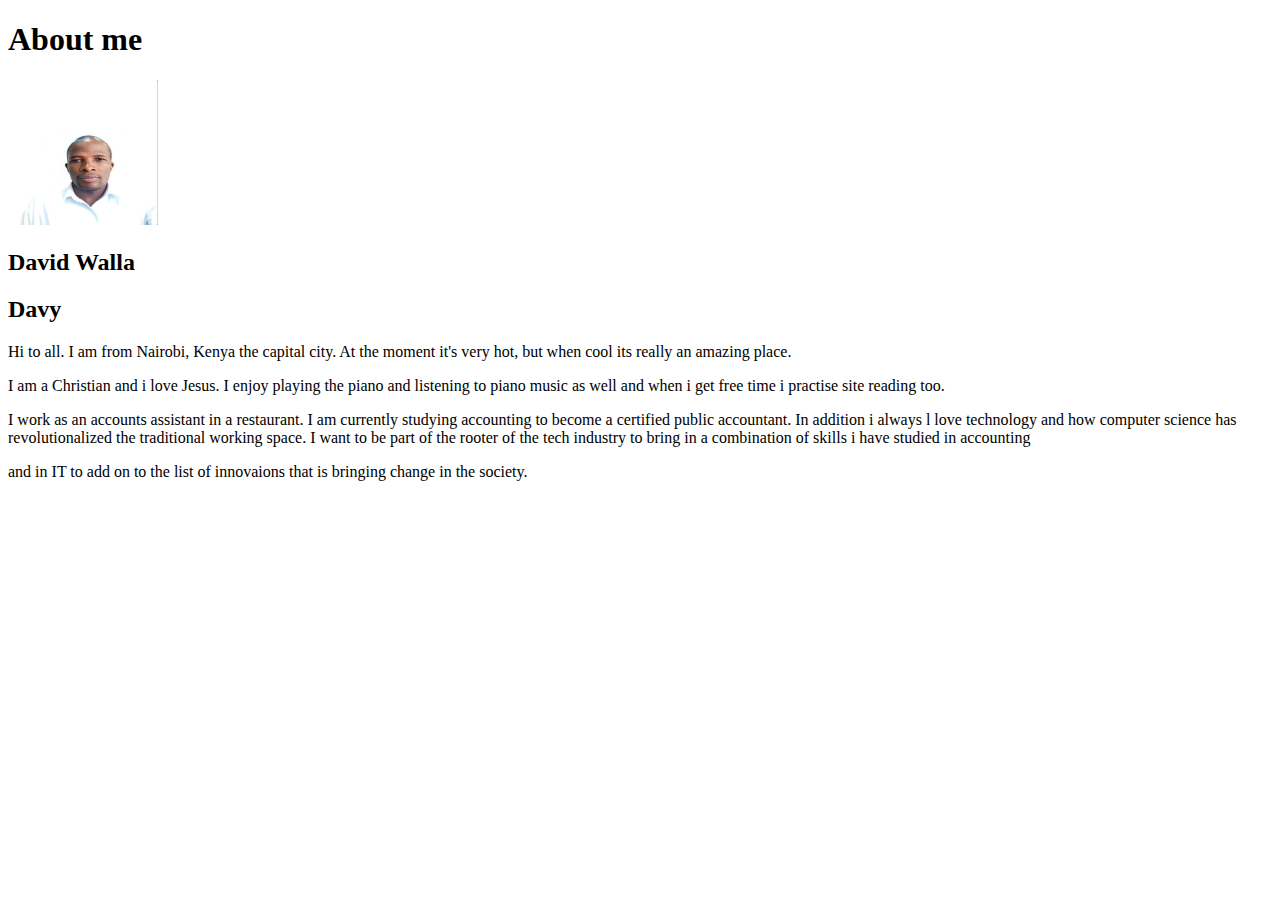
<file: about me/index.html>
<!DOCTYPE html>
<html lang="en">
  <head>
    <meta charset="UTF-8" />
    <meta http-equiv="X-UA-Compatible" content="IE=edge" />
    <meta name="viewport" content="width=, initial-scale=1.0" />
    <title>html 130DD</title>
  </head>

  <body>
    <h1>About me</h1>
    <img alt="David" src="images/Dave.jpg" width="150" height="145" />
    <h2>David Walla</h2>
    <h2>Davy</h2>
    <p>
      Hi to all. I am from Nairobi, Kenya the capital city. At the moment it's
      very hot, but when cool its really an amazing place.
    </p>
    <p>
      I am a Christian and i love Jesus. I enjoy playing the piano and listening
      to piano music as well and when i get free time i practise site reading
      too.
    </p>
    <p>
      I work as an accounts assistant in a restaurant. I am currently studying
      accounting to become a certified public accountant. In addition i always l
      love technology and how computer science has revolutionalized the
      traditional working space. I want to be part of the rooter of the tech
      industry to bring in a combination of skills i have studied in accounting
    </p>
    and in IT to add on to the list of innovaions that is bringing change in the
    society.
  </body>
</html>
</file>
